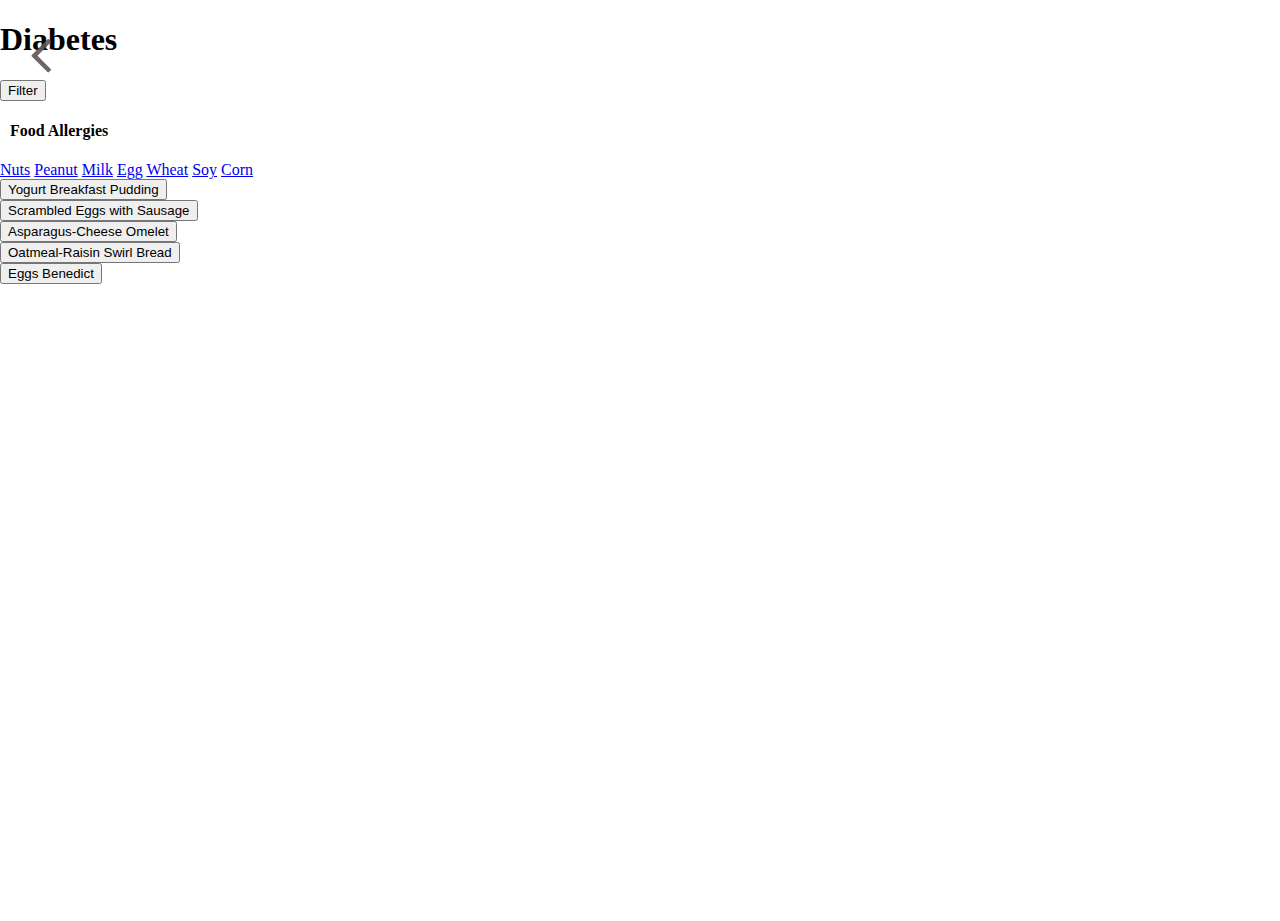
<file: diabetes.html>
<!DOCTYPE html>
<html lang="en">
  <head>
    <meta charset="utf-8">
    <meta name="description" content="Diabetes page"> 
    <meta name="author" content="Henry Zhou, Sunyue Lin">       
    <title>Diabetes</title>
    <link href="css/style.css" type="text/css" rel="stylesheet"/>
    <link rel="stylesheet" href="https://cdnjs.cloudflare.com/ajax/libs/font-awesome/4.7.0/css/font-awesome.min.css">
  </head>
  <body>
    <!-- Top Navigation -->
    <header class="page2-header">
      <div class="page2-nav">
        <a class="back-btn" href="index.html"><i class="fa fa-angle-left"></i></a>
        <h1 class="page2-title">Diabetes</h1>
      </div>
    </header>

    <!-- Health Section Recipes Buttons -->
    <div class="health-section-recipe">

      <!-- Filter created with help from https://www.w3schools.com/howto/howto_js_dropdown.asp -->
      <div class="filter-dropdown">
        <button onclick="myFunction()" class="filterbtn">Filter</button>
        <div id="show-filter" class="filter-content">
          <h4>Food Allergies</h4>
          <a href="#">Nuts</a>
          <a href="#">Peanut</a>
          <a href="#">Milk</a>
          <a href="#">Egg</a>
          <a href="#">Wheat</a>
          <a href="#">Soy</a>
          <a href="#">Corn</a>
        </div>
      </div>
      
      <div class="health-recipe-btn">
        <form action="index4.html"> 
          <button type="submit">Yogurt Breakfast Pudding</button>
        </form> 
        <form action="index4.html">
          <button type="submit">Scrambled Eggs with Sausage</button>
        </form>
        <form action="index4.html">
          <button type="submit">Asparagus-Cheese Omelet</button>
        </form>
        <form action="index4.html"> 
          <button type="submit">Oatmeal-Raisin Swirl Bread</button>
        </form> 
        <form action="index4.html"> 
          <button type="submit">Eggs Benedict</button>
        </form> 
      </div>
    </div>

    <script src="https://ajax.googleapis.com/ajax/libs/jquery/3.2.1/jquery.min.js"></script>
    <script src="js/main.js"></script>

  </body>
</html>
</file>
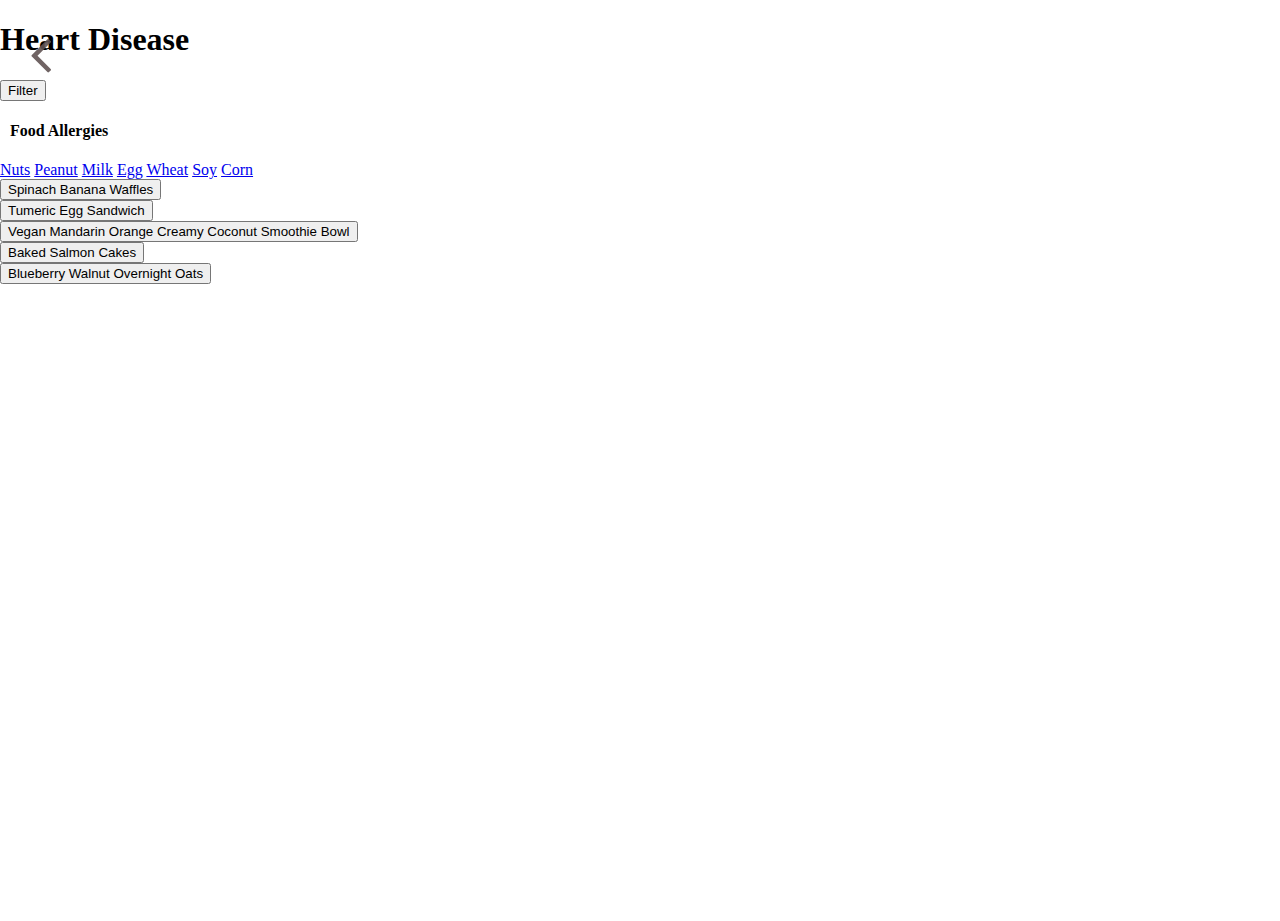
<file: heartdisease.html>
<!DOCTYPE html>
<html lang="en">
  <head>
    <meta charset="utf-8">
    <meta name="description" content="Heart Disease page"> 
    <meta name="author" content="Henry Zhou, Sunyue Lin">       
    <title>Health Concern</title>
    <link href="css/style.css" type="text/css" rel="stylesheet"/>
    <link rel="stylesheet" href="https://cdnjs.cloudflare.com/ajax/libs/font-awesome/4.7.0/css/font-awesome.min.css">
  </head>
  <body>
    <!-- Top Navigation -->
    <header class="page2-header">
      <div class="page2-nav">
        <a class="back-btn" href="index.html"><i class="fa fa-angle-left"></i></a>
        <h1 class="page2-title">Heart Disease</h1>
      </div>
    </header>

    <!-- Health Section Recipes Buttons -->
    <div class="health-section-recipe">

      <!-- Filter created with help from https://www.w3schools.com/howto/howto_js_dropdown.asp -->
      <div class="filter-dropdown">
        <button onclick="myFunction()" class="filterbtn">Filter</button>
        <div id="show-filter" class="filter-content">
          <h4>Food Allergies</h4>
          <a href="#">Nuts</a>
          <a href="#">Peanut</a>
          <a href="#">Milk</a>
          <a href="#">Egg</a>
          <a href="#">Wheat</a>
          <a href="#">Soy</a>
          <a href="#">Corn</a>
        </div>
      </div>
      
      <div class="health-recipe-btn">
        <form action="index4.html"> 
          <button type="submit">Spinach Banana Waffles</button>
        </form> 
        <form action="index4.html">
          <button type="submit">Tumeric Egg Sandwich</button>
        </form>
        <form action="index4.html">
          <button type="submit">Vegan Mandarin Orange Creamy Coconut Smoothie Bowl</button>
        </form>
        <form action="index4.html"> 
          <button type="submit">Baked Salmon Cakes</button>
        </form> 
        <form action="index4.html"> 
          <button type="submit">Blueberry Walnut Overnight Oats</button>
        </form> 
      </div>
    </div>

    <script src="https://ajax.googleapis.com/ajax/libs/jquery/3.2.1/jquery.min.js"></script>
    <script src="js/main.js"></script>

  </body>
</html>
</file>
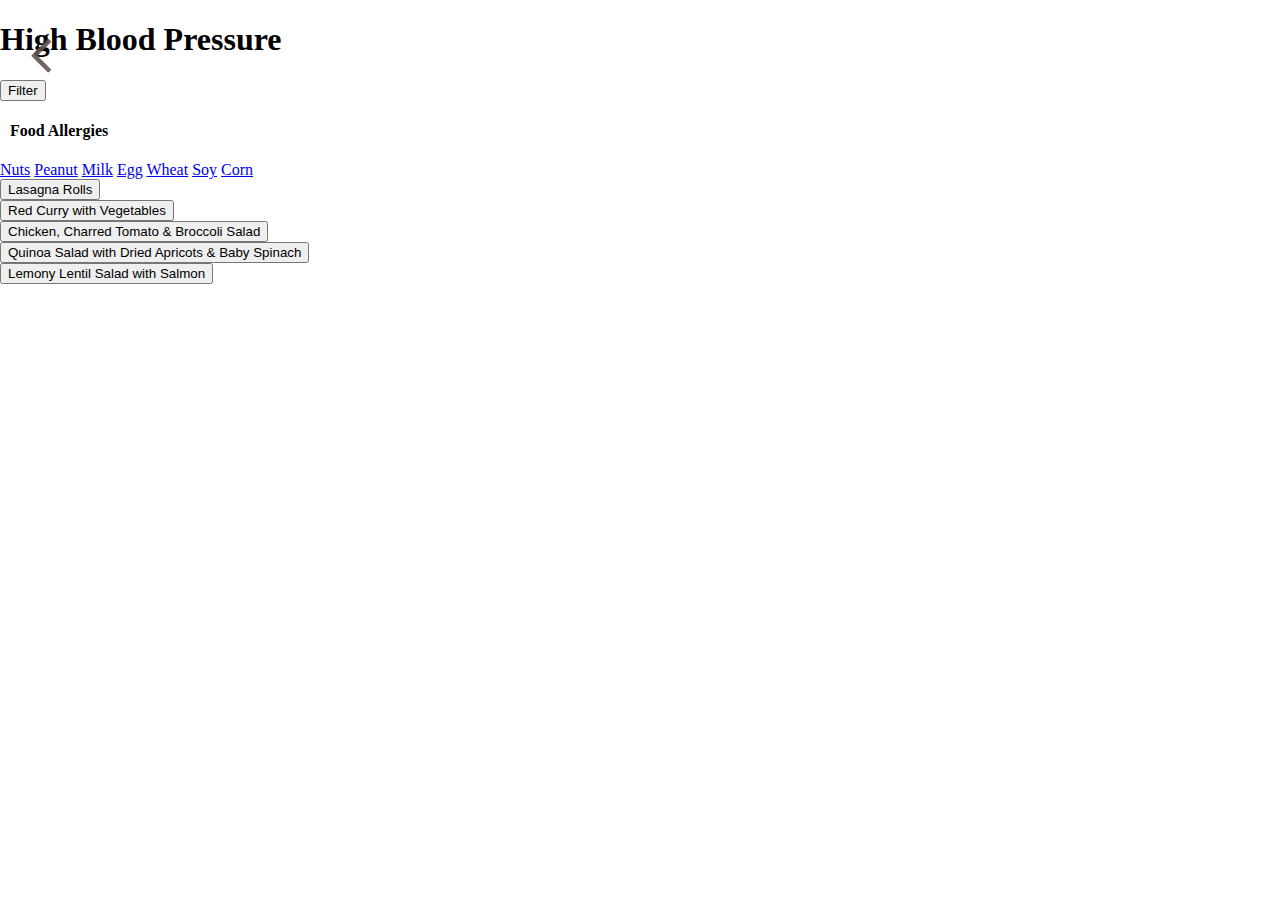
<file: highbloodpressure.html>
<!DOCTYPE html>
<html lang="en">
  <head>
    <meta charset="utf-8">
    <meta name="description" content="High Blood Pressure page"> 
    <meta name="author" content="Henry Zhou, Sunyue Lin">       
    <title>Diabetes</title>
    <link href="css/style.css" type="text/css" rel="stylesheet"/>
    <link rel="stylesheet" href="https://cdnjs.cloudflare.com/ajax/libs/font-awesome/4.7.0/css/font-awesome.min.css">
  </head>
  <body>
    <!-- Top Navigation -->
    <header class="page2-header">
      <div class="page2-nav">
        <a class="back-btn" href="index.html"><i class="fa fa-angle-left"></i></a>
        <h1 class="page2-title">High Blood Pressure</h1>
      </div>
    </header>

    <!-- Health Section Recipes Buttons -->
    <div class="health-section-recipe">

      <!-- Filter created with help from https://www.w3schools.com/howto/howto_js_dropdown.asp -->
      <div class="filter-dropdown">
        <button onclick="myFunction()" class="filterbtn">Filter</button>
        <div id="show-filter" class="filter-content">
          <h4>Food Allergies</h4>
          <a href="#">Nuts</a>
          <a href="#">Peanut</a>
          <a href="#">Milk</a>
          <a href="#">Egg</a>
          <a href="#">Wheat</a>
          <a href="#">Soy</a>
          <a href="#">Corn</a>
        </div>
      </div>
      
      <div class="health-recipe-btn">
        <form action="index4.html"> 
          <button type="submit">Lasagna Rolls</button>
        </form> 
        <form action="index4.html">
          <button type="submit">Red Curry with Vegetables</button>
        </form>
        <form action="index4.html">
          <button type="submit">Chicken, Charred Tomato & Broccoli Salad</button>
        </form>
        <form action="index4.html"> 
          <button type="submit">Quinoa Salad with Dried Apricots & Baby Spinach</button>
        </form> 
        <form action="index4.html"> 
          <button type="submit">Lemony Lentil Salad with Salmon</button>
        </form> 
      </div>
    </div>

    <script src="https://ajax.googleapis.com/ajax/libs/jquery/3.2.1/jquery.min.js"></script>
    <script src="js/main.js"></script>

  </body>
</html>
</file>
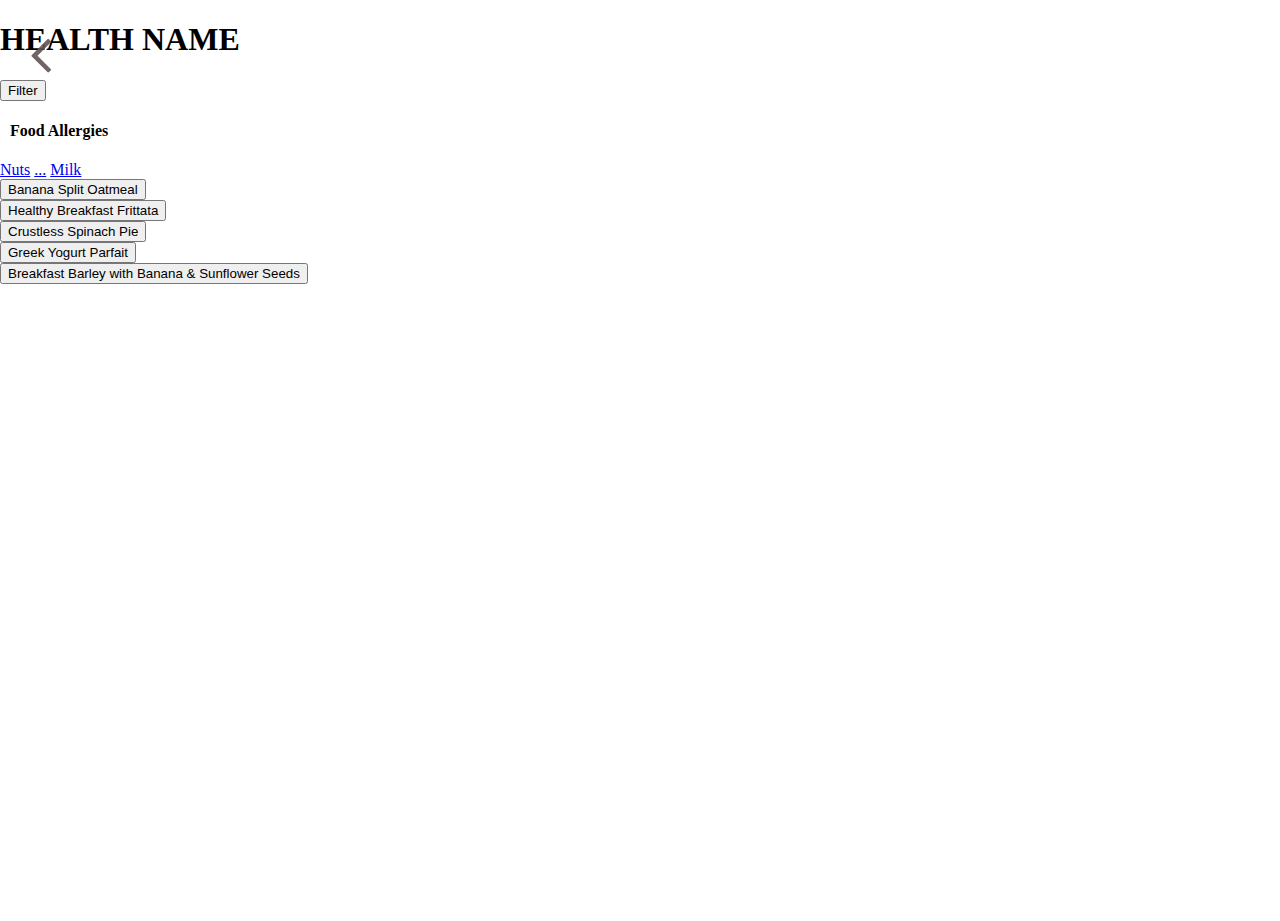
<file: index2.html>
<!DOCTYPE html>
<html lang="en">
  <head>
    <meta charset="utf-8">
    <meta name="description" content="Health concerns recipes page"> 
    <meta name="author" content="Henry Zhou, Sunyue Lin">       
    <title>Health Concern</title>
    <link href="css/style.css" type="text/css" rel="stylesheet"/>
    <link rel="stylesheet" href="https://cdnjs.cloudflare.com/ajax/libs/font-awesome/4.7.0/css/font-awesome.min.css">
  </head>
  <body>
    <!-- Top Navigation -->
    <header class="page2-header">
      <div class="page2-nav">
        <a class="back-btn" href="index.html"><i class="fa fa-angle-left"></i></a>
        <h1 class="page2-title">HEALTH NAME</h1>
      </div>
    </header>

    <!-- Health Section Recipes Buttons -->
    <div class="health-section-recipe">

      <!-- Filter created with help from https://www.w3schools.com/howto/howto_js_dropdown.asp -->
      <div class="filter-dropdown">
        <button onclick="myFunction()" class="filterbtn">Filter</button>
        <div id="show-filter" class="filter-content">
          <h4>Food Allergies</h4>
          <a href="#">Nuts</a>
          <a href="#">...</a>
          <a href="#">Milk</a>
        </div>
      </div>
      
      <div class="health-recipe-btn">
        <form action="index4.html"> 
          <button type="submit">Banana Split Oatmeal</button>
        </form> 
        <form action="index4.html">
          <button type="submit">Healthy Breakfast Frittata</button>
        </form>
        <form action="index4.html">
          <button type="submit">Crustless Spinach Pie</button>
        </form>
        <form action="index4.html"> 
          <button type="submit">Greek Yogurt Parfait</button>
        </form> 
        <form action="index4.html"> 
          <button type="submit">Breakfast Barley with Banana & Sunflower Seeds</button>
        </form> 
      </div>
    </div>

    <script src="https://ajax.googleapis.com/ajax/libs/jquery/3.2.1/jquery.min.js"></script>
    <script src="js/main.js"></script>

  </body>
</html>
</file>
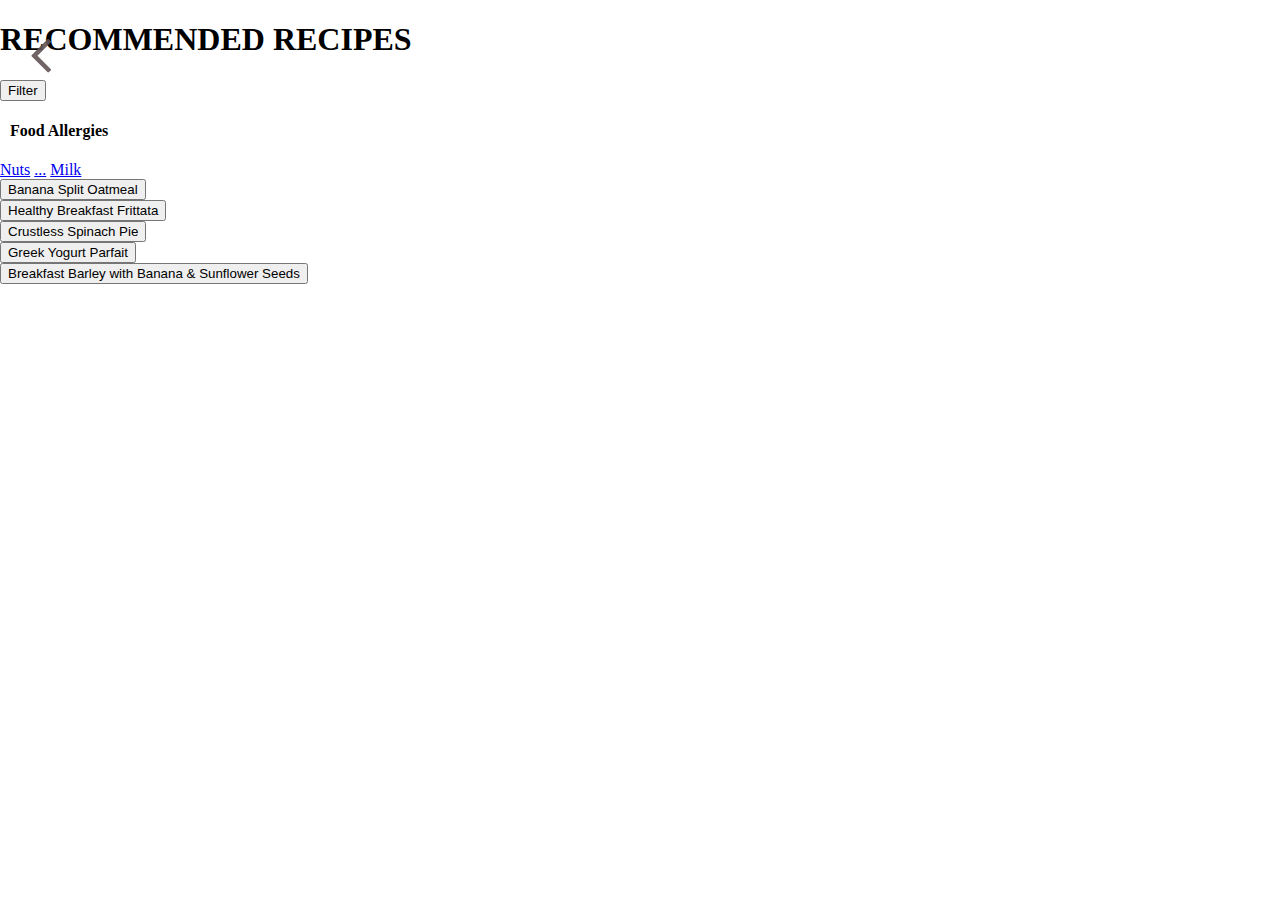
<file: index3.html>
<!DOCTYPE html>
<html lang="en">
  <head>
    <meta charset="utf-8">
    <meta name="description" content="Recipes page aka Page 2.1"> 
    <meta name="author" content="Henry Zhou, Sunyue Lin">          
    <title>Recommended Recipes</title>
    <link href="css/style.css" type="text/css" rel="stylesheet"/>
    <link rel="stylesheet" href="https://cdnjs.cloudflare.com/ajax/libs/font-awesome/4.7.0/css/font-awesome.min.css">
  </head>
  <body>
    <!-- Top Navigation -->
    <header class="page2-header">
      <div class="page2-nav">
        <a class="back-btn" href="index.html"><i class="fa fa-angle-left"></i></a>
        <h1 class="page2-title">RECOMMENDED RECIPES</h1>
      </div>
    </header>
  
      <!-- Recommended Recipes Buttons -->
    <div class="health-section-recipe">

      <!-- Filter created with help from https://www.w3schools.com/howto/howto_js_dropdown.asp -->
      <div class="filter-dropdown">
        <button onclick="myFunction()" class="filterbtn">Filter</button>
        <div id="show-filter" class="filter-content">
          <h4>Food Allergies</h4>
          <a href="#">Nuts</a>
          <a href="#">...</a>
          <a href="#">Milk</a>
        </div>
      </div>
        
      <div class="health-recipe-btn">
        <form action="index4.html"> 
          <button type="submit">Banana Split Oatmeal</button>
        </form> 
        <form action="index4.html">
          <button type="submit">Healthy Breakfast Frittata</button>
        </form>
        <form action="index4.html">
          <button type="submit">Crustless Spinach Pie</button>
        </form>
        <form action="index4.html"> 
          <button type="submit">Greek Yogurt Parfait</button>
        </form> 
        <form action="index4.html"> 
          <button type="submit">Breakfast Barley with Banana & Sunflower Seeds</button>
        </form> 
      </div>
    </div>

    <script src="https://ajax.googleapis.com/ajax/libs/jquery/3.2.1/jquery.min.js"></script>
    <script src="js/main.js"></script>
    
  </body>
</html>
</file>
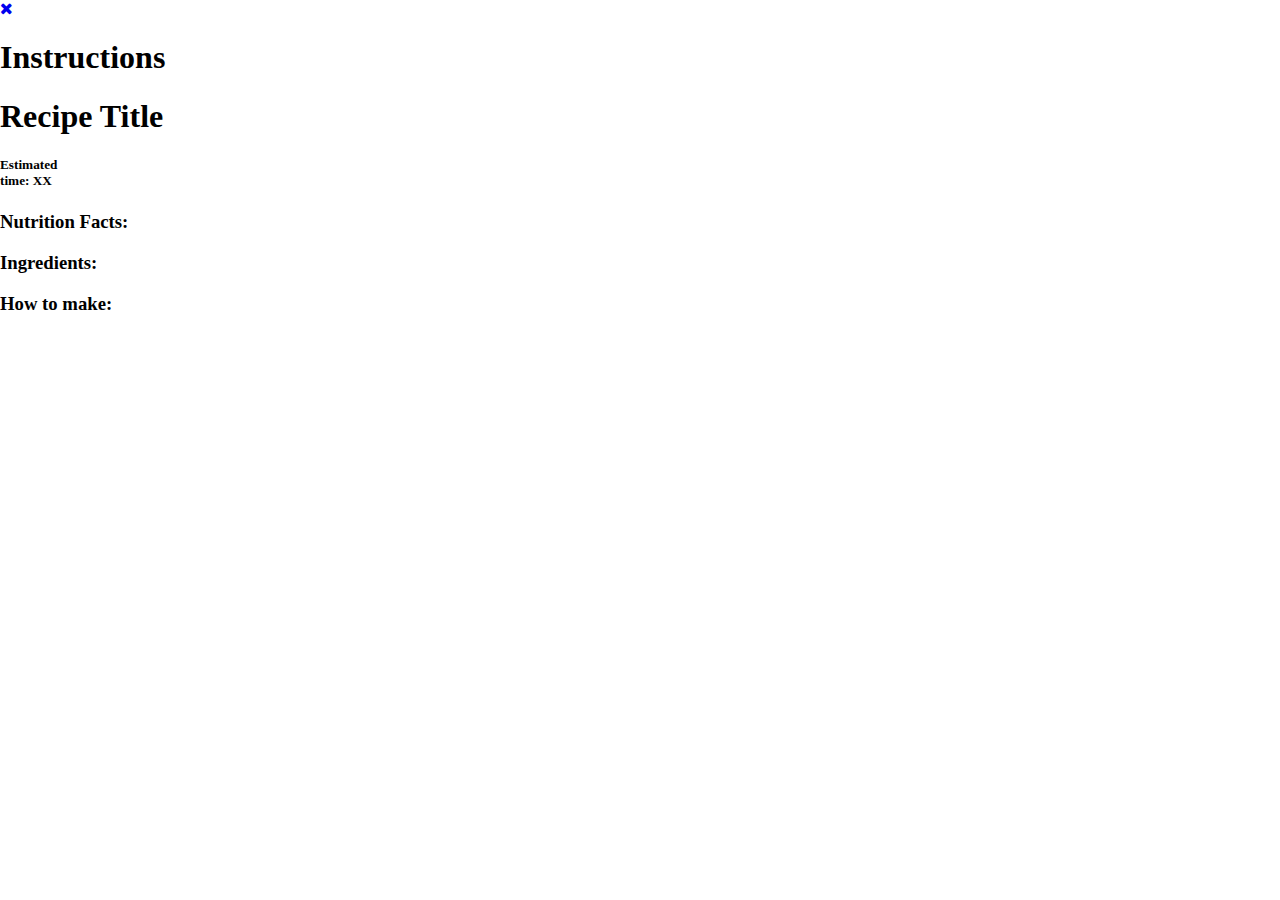
<file: index4.html>
<!DOCTYPE html>
<html lang="en">
  <head>
    <meta charset="utf-8">
    <meta name="description" content="Recipe instruction page">  
    <meta name="author" content="Henry Zhou, Sunyue Lin">         
    <title>Recipe Instruction</title>
    <link href="css/style.css" type="text/css" rel="stylesheet"/>
    <link rel="stylesheet" href="https://cdnjs.cloudflare.com/ajax/libs/font-awesome/4.7.0/css/font-awesome.min.css">
  </head>
  <body>
    <!-- Intructions Page Navigation -->
    <header class="instructions-header">
      <div class="instructions-nav">
        <a class="close-btn" href="index.html"><i class="fa fa-close"></i></a>
        <h1 class="instructions-title">Instructions</h1>
      </div>
    </header>

    <!-- Recipes Title Section -->
    <div class="recipes-title">
      <h1 id="main-recipe">Recipe Title</h1>
      <h5>Estimated <br> time: XX</h5>
    </div>

    <!-- Nutrition Facts Section -->
    <div class="nutri-facts">
        <h3>Nutrition Facts:</h3>
    </div>

    <!-- Ingredients Section -->
    <div class="ingredients-section">
        <h3>Ingredients:</h3>
    </div>

    <!-- Cooking Instructions Section -->
    <div class="cooking-section">
        <h3>How to make:</h3>
    </div>

    <script src="https://ajax.googleapis.com/ajax/libs/jquery/3.2.1/jquery.min.js"></script>
    <script src="js/main.js"></script>
        
  </body>
</html>
</file>
<file: css/style.css>
@import url('https://fonts.googleapis.com/css?family=Orbitron:900');

html, body {
    height: 100%;
    width: 100%;
    margin: 0;
    padding: 0;
}

/* Sidebar Navigation */
.sidebar {
    background: rgba(255, 255, 255, 1); /* rgba(185, 178, 178) */
    width: 500px;
    height: 100%;
    display: block;
    position: absolute;
    top: 0px;
    left: -500px;
    transition: left 0.3s linear;
    z-index: 100;
}

.sidebar.visible {
    left: 0px;
    transition: left 0.3s linear;
}

.sidebar .profile {
    height: 100px;
    background-color: rgba(0, 0, 0, 0.5);
    display: block;
    text-align: center;
    padding: 12px 0px 10px 0px;
    border-bottom: 1px solid #8D929B;
}

#profile-pic img {
    width: 100px;
    height: 100px;
    border-radius: 50%;
}

.sidebar ul {
    margin: 0px;
    padding: 0px;
}

.sidebar ul li {
    list-style: none;
}

#logout-btn {
    position: absolute;
    bottom: 0;
}

.sidebar ul li a {
    text-decoration: none;
    color: #000 !important;
    font-size: 25px;
    border-bottom: 1px solid #8D929B;
    display: block;
    width: 480px;
    padding: 10px;
    padding-top: 20px;
    padding-bottom: 20px;
    text-align: center;
}

.sidebar ul li a:hover {
    color: #5d7caf;
}

.sidebar-btn {
    display: inline-block;
    vertical-align: middle;
    width: 20px;
    height: 15px;
    cursor: pointer;
    margin: 10px 20px 20px 20px;
    position: absolute;
    top: 0px;
    right: -70px;
    padding: 10px;
    border-radius: 50%;
}

.sidebar-btn .btn {
    height: 2px;
    border-radius: 20%;
    background: rgba(97, 83, 83, 0.9);
    margin-bottom: 5px;
    display: block;
}

/* ------------------------------------- PROFILE PAGE ------------------------------------- */
#profile-page {
    overflow: hidden;
}

.profile-header {
    padding: 40px 0 20px 0;
}

.profile-nav {
    padding: 10px 0px 10px 0px;
}

.profile-home-btn {
    font-size: 15px;
    margin-left: 30px;
    color: rgba(97, 83, 83, 0.9) !important;
    text-decoration: none;
}

.profile-browse-btn {
    font-size: 15px;
    color: rgba(97, 83, 83, 0.9) !important;
    text-decoration: none;
    float: right;
    margin-right: 20px;
}

#profile-header-pic img{
    width: 150px;
    height: 150px;
    border-radius: 50%;
    display: block;
    margin: 0 auto;
}

.profile-about {
    text-align: center;
    line-height: 8px;
    color: #707275;
}

.profile-info-container {
    width: 95%;
    margin: auto;
}

.profile-info-container h5{
    margin-left: 10px;
}

/* ------------------------------------- LOGIN PAGE ------------------------------------- */
.login-container {
    width: 350px;
    height: 500px;
    margin: auto;
    padding-top: 30px;
    margin-top: 20px;
}

.brand-logo {
    width: 90%;
    margin: auto;
    height: 100px;
}

.brand-logo h1 {
    text-align: center;
    font-size: 50px;
    font-family: 'Orbitron', sans-serif;    
}

.login-input {
    margin-top: 30px;
    padding: 50px 15px 0px 15px;
    border: 1px solid #c0c5ce;
    box-shadow: 2px 2px 5px #c3c7cc;
}

.login-btn {
    margin: 20px 0px 50px 0px;
}

/* ------------------------------------- LANDING PAGE ------------------------------------- */
#landing-page {
    background: url("https://images.pexels.com/photos/349609/pexels-photo-349609.jpeg?w=940&h=650&dpr=2&auto=compress&cs=tinysrgb") no-repeat center center fixed;
    -webkit-background-size: cover;
    -moz-background-size: cover;
    -o-background-size: cover;
    background-size: cover;
}

/* Welcome Container */
.welcome-container {
    width: 500px;
    height: 500px;
    background-color: rgba(0, 0, 0, 0.5);
    margin: auto;
}

.landing-pic-container {
    padding-top: 40px;
}

#landing-pic img {
    width: 150px;
    height: 150px;
    border-radius: 50%;
    display: block;
    margin: 0 auto;
}

.welcome-container h1 {
    text-align: center;
    color: #fff;
    font-size: 40px;
}

.welcome-container h3 {
    text-align: center;
    margin-top: 100px;
    padding: 30px;
}

.welcome-container h3 a {
    color: #fff !important;
    text-decoration: none;
}

/* ------------------------------------- RECIPES PAGE ------------------------------------- */
.recipe-header {
    border-bottom: 1px solid #000;
}

.recipe-header h1{
    text-align: center;
}

.showrecipe-container {
    margin: auto;
    width: 600px;
    height: 200px;
    border: 1px solid #c0c5ce;
    margin-top: 10px;
}

.showrecipe-container a {
    display: block;
}

.recipe-box-one {
    margin-top: 20px;
}

.recipe-description a img {
    width: 250px;
    height: 200px;
    float: left;
}

.recipe-description h3, p {
    margin: 0;
}

.recipe-description h3 {
    text-align: center;
}

.recipe-description p {
    overflow: hidden;
    text-align: center;
}

.view-recipe {
    text-decoration: none;
    text-align: center;
}

.back-btn {
    font-size: 60px;
    margin-left: 30px;
    color: rgba(97, 83, 83, 0.9) !important;
    position: absolute;
}

/* ------------------------------------- RECIPES INSTRUCTIONS PAGE ------------------------------------- */
.instruction-header {
    border-bottom: 1px solid #000;
}

.instruction-header h1 {
    text-align: center;
}

.instruction-section {
    width: 800px;
    border: 1px solid #c0c5ce;
    margin: auto;
    margin-top: 20px;
}

.instruction-section h3, p, h4 {
    margin-left: 10px;
}

/* ------------------------------------- MEDIA QUERIES ------------------------------------- */
/* Mobile Responsive */
@media (max-width: 480px) {
    /* Login Page */
    .login-container {
        width: 90%;
    }
}

@media (max-width: 560px) {
    /* Sidebar Navigation */
    .sidebar {
        width: 80%;
        left: -80%;
    }

    .sidebar ul li a {
        width: auto;
    }

    /* Welcome Section */
    .welcome-container {
        width: 95%;
        height: auto;
    }

    .welcome-container h1 {
        font-size: 35px;
    }

    .welcome-container h3 {
        padding-bottom: 80px;
    }

    /* Recipes Page */
    .showrecipe-container {
        margin: auto;
        width: auto;
        height: 100px;
        border: 1px solid #c0c5ce;
        margin-top: 10px;
    }
    
    .recipe-box-one {
        margin-top: 20px;
    }
    
    .recipe-description a img {
        width: 150px;
        height: 100px;
        float: left;
    }
    
    .recipe-description h3, p {
        margin: 0;
    }
    
    .recipe-description h3 {
        font-size: 15px;
        text-align: center;
    }
    
    .recipe-description p {
        font-size: 10px;
        overflow: hidden;
    }

    .view-recipe {
        font-size: 15px;
    }
}

@media (max-width: 800px) {
    /* Profile Page */
    .profile-home-btn {
        font-size: 10px;
        margin-left: 20px;
        color: rgba(97, 83, 83, 0.9) !important;
        text-decoration: none;
    }
    
    .profile-browse-btn {
        font-size: 10px;
        color: rgba(97, 83, 83, 0.9) !important;
        text-decoration: none;
        float: right;
        margin-right: 15px;
        margin-top: 5px;
    }

    /* Instructions Page */
    .instruction-section {
        width: auto;
    }
}
</file>
